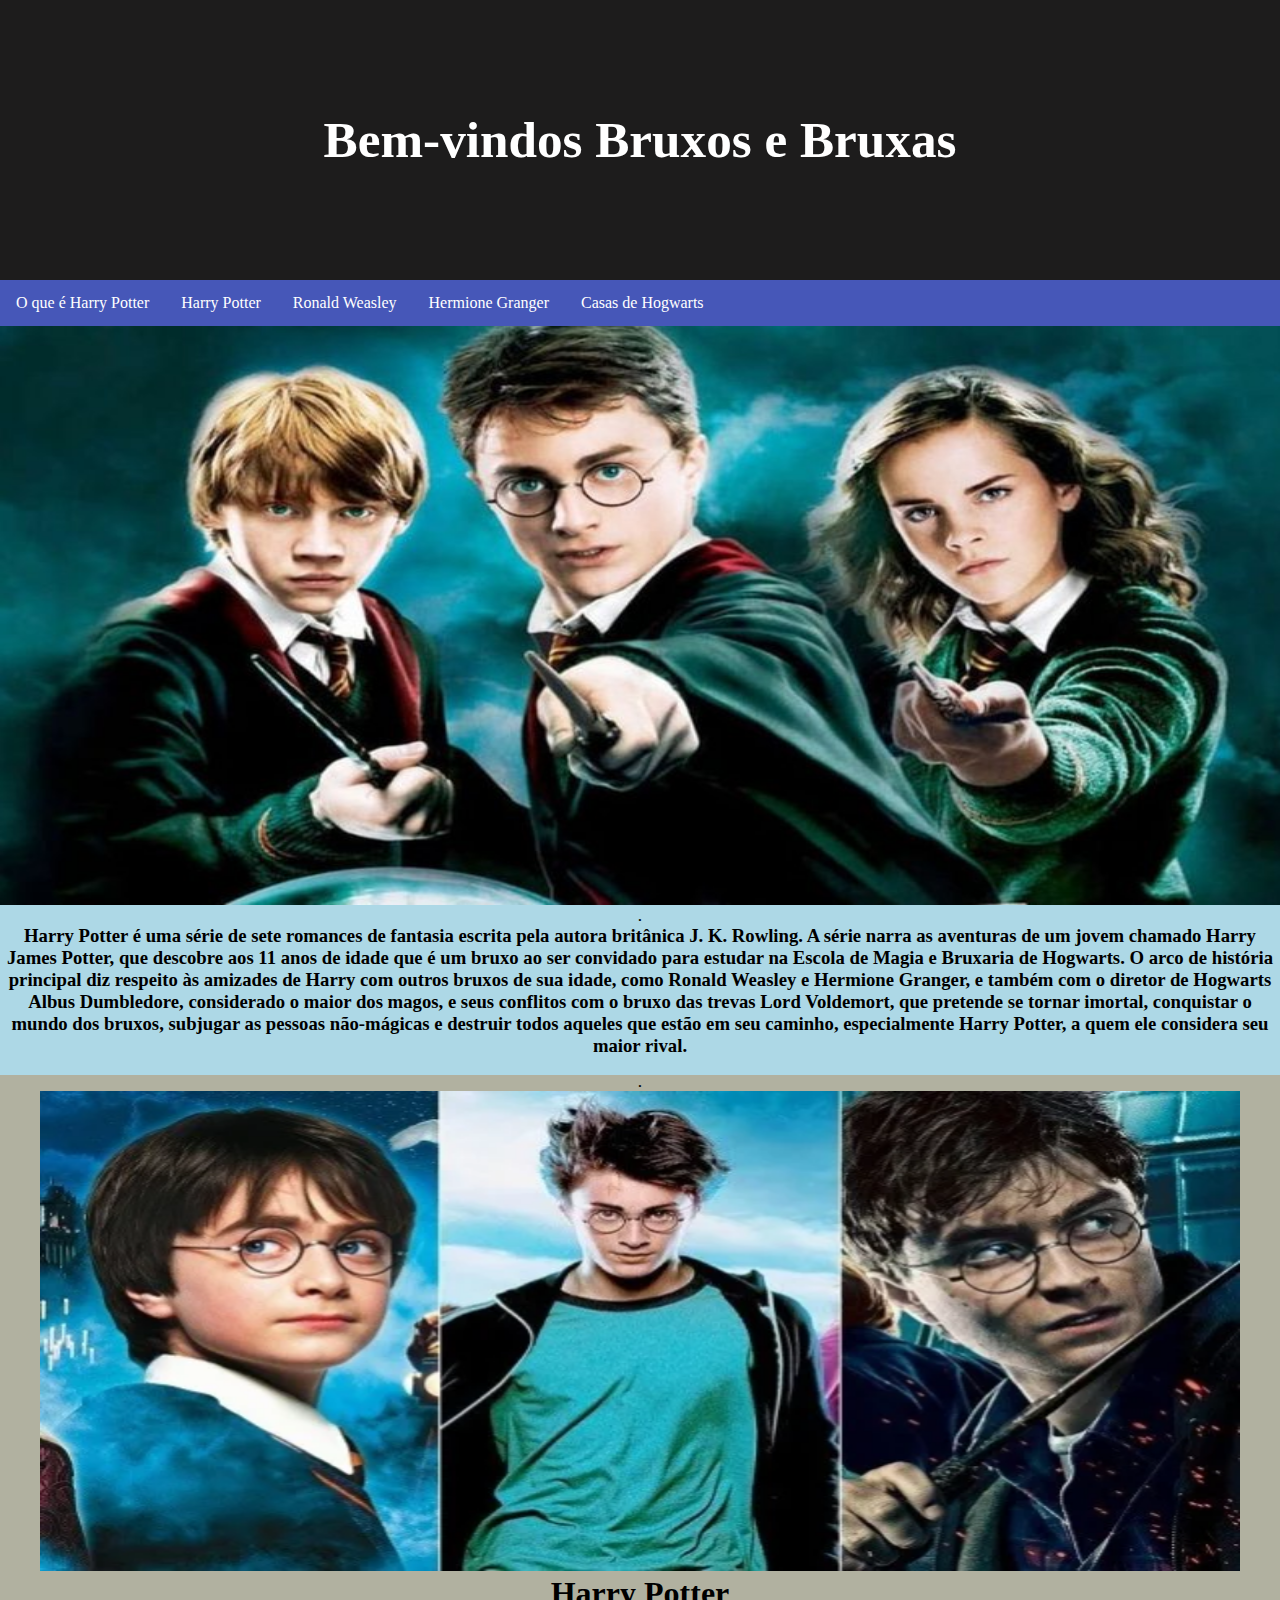
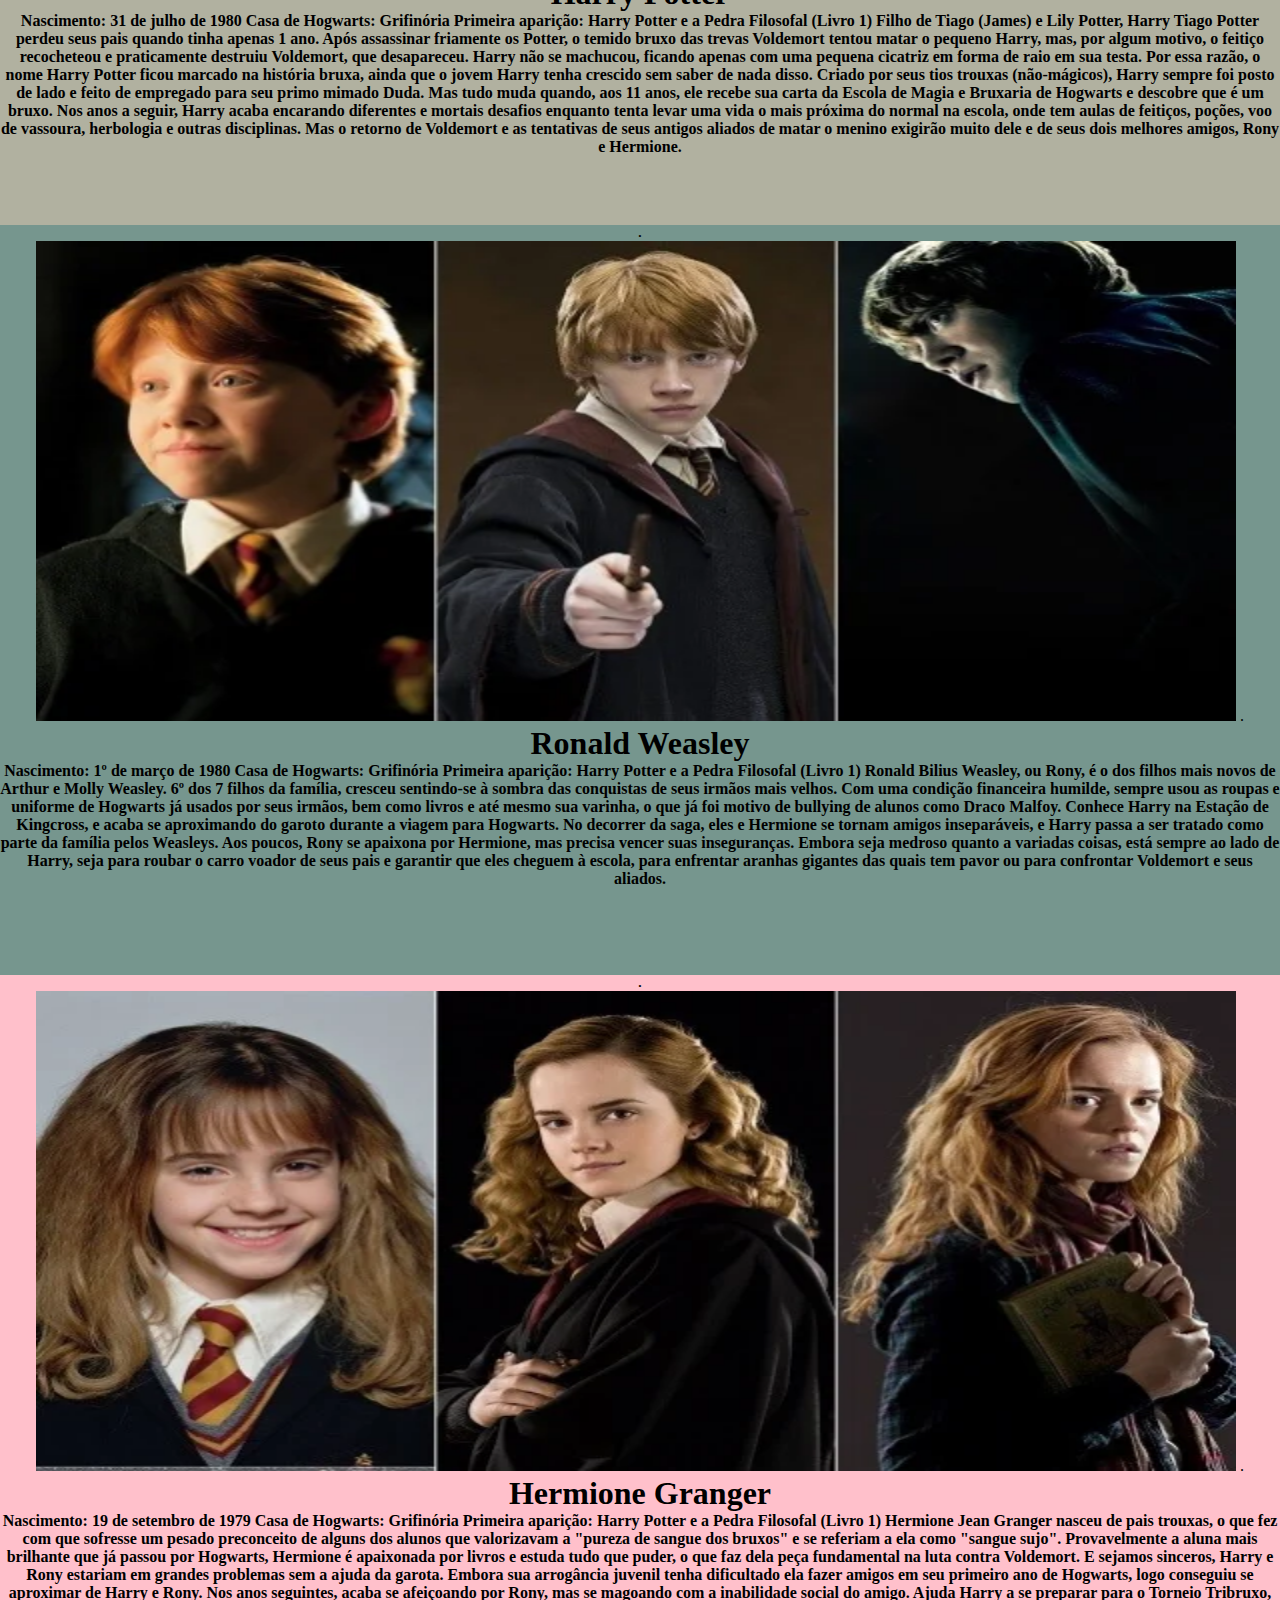
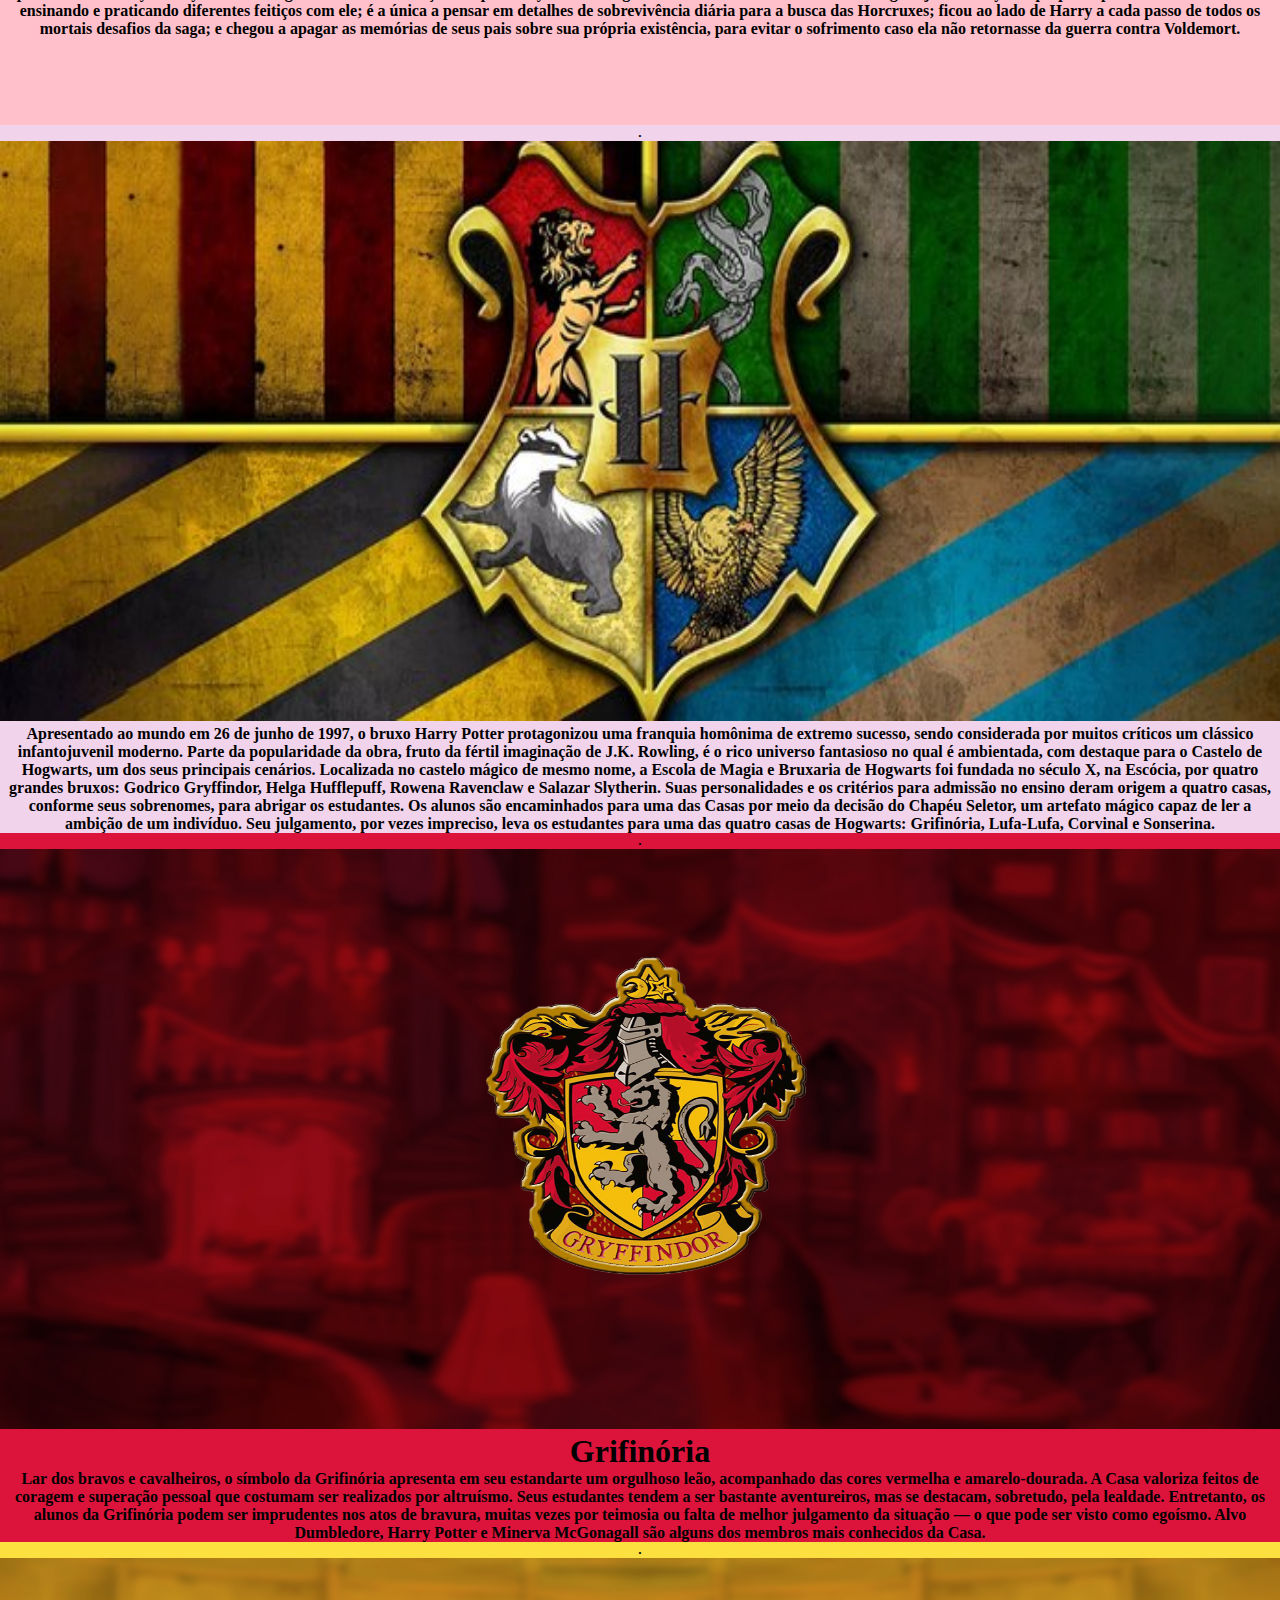
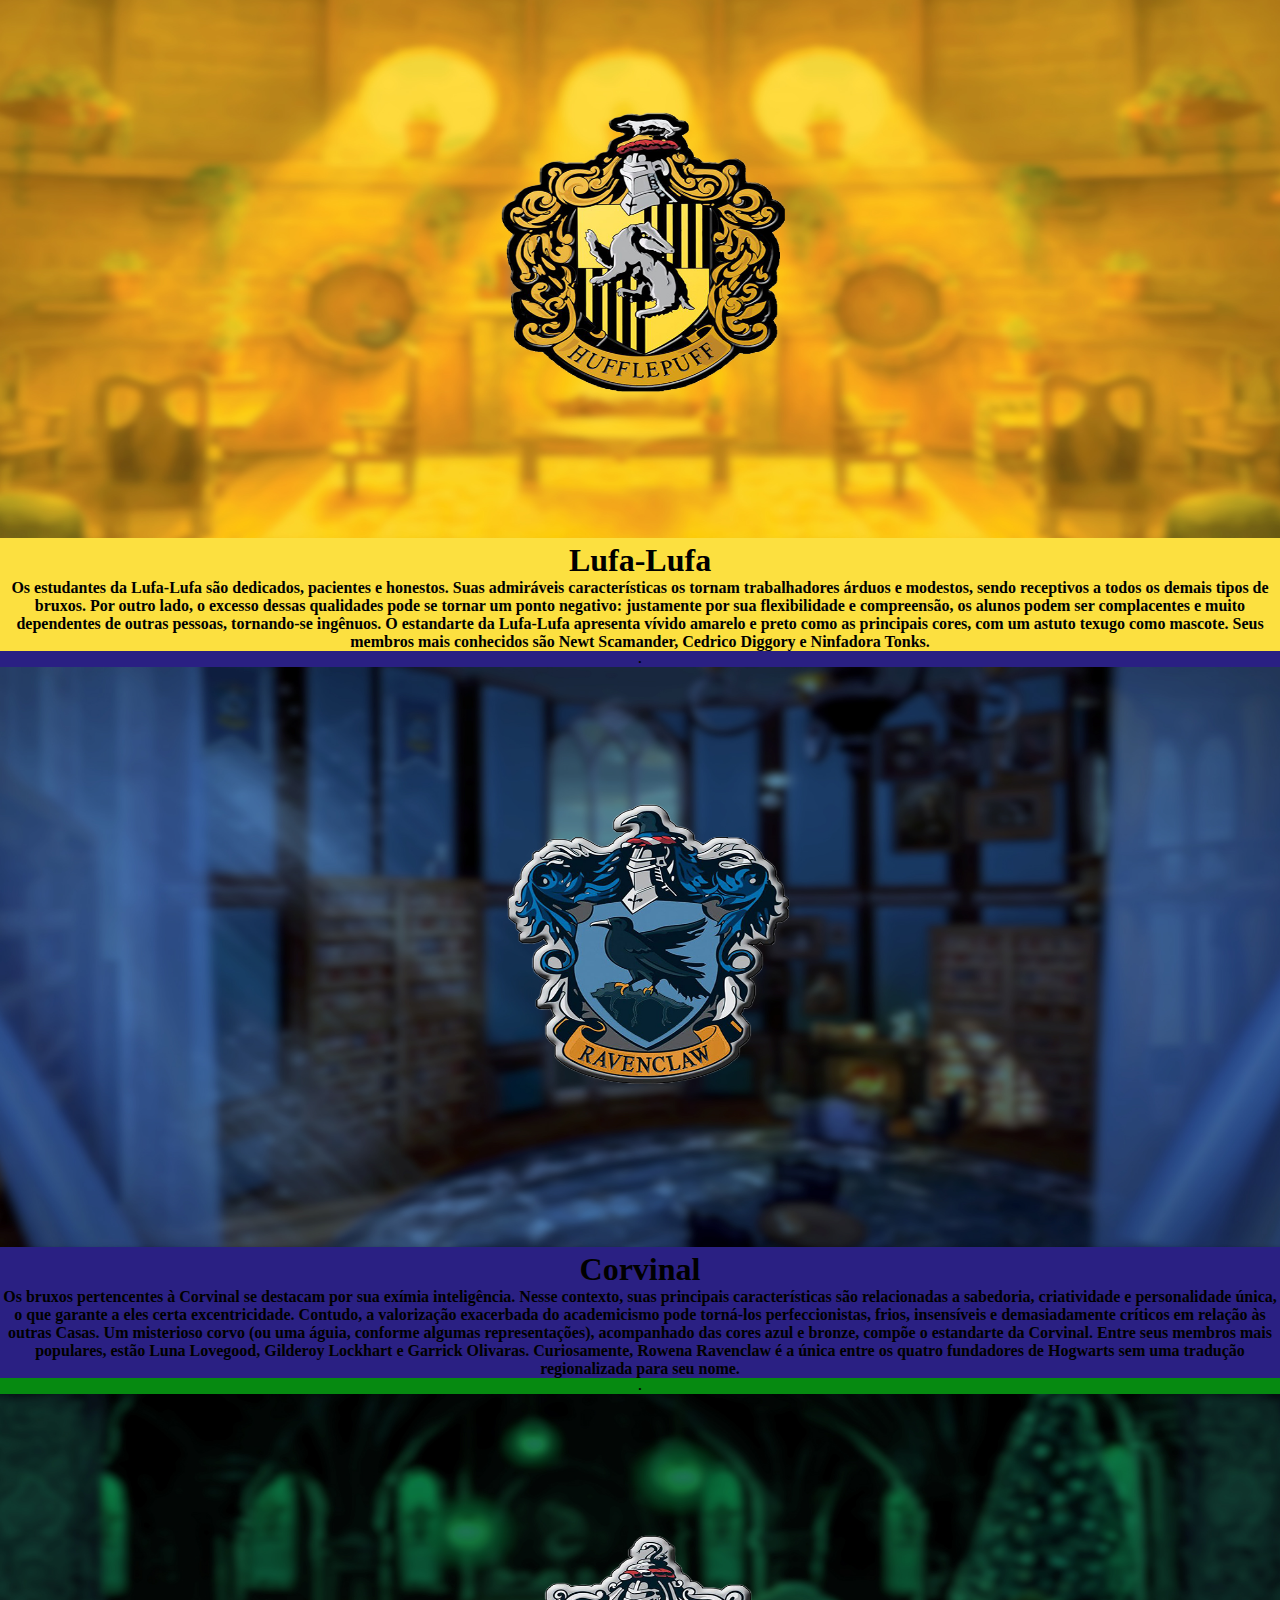
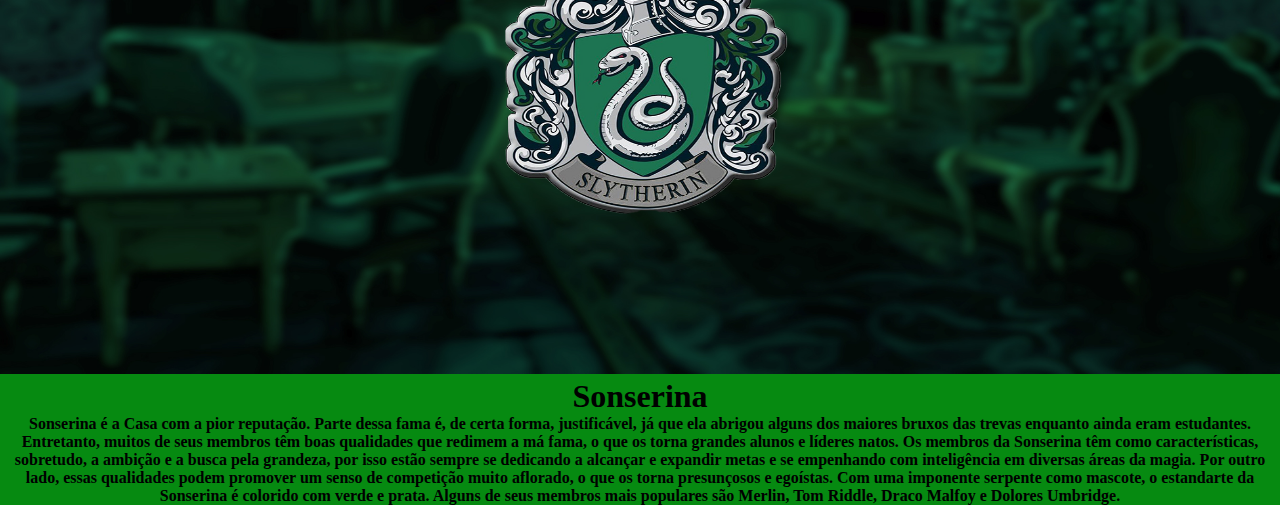
<file: index.html>
<!DOCTYPE html>
<html lang="pt-br">
	<head>
		<title>
			HTML e CSS
		</title>
		<meta charset="UTF-8">
		<meta name="description" content="Página com HTML e CSS, trabalhando com tags, atributos e elementos do HTML, e trabalhando com Seletores, propriedades e valores do CSS">
		<meta name="keywords" content="HTML, CSS, Designer, Web, JS">
		<link rel="shortcut icon" href="Img/harry.jpg">

		<link rel="stylesheet" type="text/css" href="css/estilo.css">

	</head>
	<body>
		<main class="geral">
			<header class="topo">
				<h1>Bem-vindos Bruxos e Bruxas</h1>
			</header>
			<nav class="menu">
				<ul>
				  <li><a href="#conteudo1">O que é Harry Potter</a></li>
				  <li><a href="#conteudo2">Harry Potter</a></li>
				  <li><a href="#conteudo3">Ronald Weasley</a></li>
				  <li><a href="#conteudo4">Hermione Granger</a></li>
				  <li><a href="#conteudo5">Casas de Hogwarts</a></li>
				  <li><a href="#conteudo6"></a></li>
				  <li><a href="#conteudo7"></a></li>
				  <li><a href="#conteudo8"></a></li>
				</ul>
			</nav>
			<section class="conteudo1" id="conteudo1">
				<img src="Img/imagem 1.jpg" alt="some text" width=1300 height=580>
				<h5>.</h5>
				<h3>Harry Potter é uma série de sete romances de fantasia escrita pela autora britânica J. K. Rowling. A série narra as aventuras de um jovem chamado Harry James Potter, que descobre aos 11 anos de idade que é um bruxo ao ser convidado para estudar na Escola de Magia e Bruxaria de Hogwarts. O arco de história principal diz respeito às amizades de Harry com outros bruxos de sua idade, como Ronald Weasley e Hermione Granger, e também com o diretor de Hogwarts Albus Dumbledore, considerado o maior dos magos, e seus conflitos com o bruxo das trevas Lord Voldemort, que pretende se tornar imortal, conquistar o mundo dos bruxos, subjugar as pessoas não-mágicas e destruir todos aqueles que estão em seu caminho, especialmente Harry Potter, a quem ele considera seu maior rival.</h3>
			</section>

			<section class="conteudo2" id="conteudo2">
				<h5>.</h5>
				<img src="Img/harry-0.webp" alt="some text" width=1200 height=480>
				<h1></h1> 
								<h1>Harry Potter</h1>
				
				    <h4>Nascimento: 31 de julho de 1980
					Casa de Hogwarts: Grifinória
					Primeira aparição: Harry Potter e a Pedra Filosofal (Livro 1)
					
					Filho de Tiago (James) e Lily Potter, Harry Tiago Potter perdeu seus pais quando tinha apenas 1 ano. Após assassinar friamente os Potter, o temido bruxo das trevas Voldemort tentou matar o pequeno Harry, mas, por algum motivo, o feitiço recocheteou e praticamente destruiu Voldemort, que desapareceu. Harry não se machucou, ficando apenas com uma pequena cicatriz em forma de raio em sua testa.
					Por essa razão, o nome Harry Potter ficou marcado na história bruxa, ainda que o jovem Harry tenha crescido sem saber de nada disso. Criado por seus tios trouxas (não-mágicos), Harry sempre foi posto de lado e feito de empregado para seu primo mimado Duda. Mas tudo muda quando, aos 11 anos, ele recebe sua carta da Escola de Magia e Bruxaria de Hogwarts e descobre que é um bruxo.

					Nos anos a seguir, Harry acaba encarando diferentes e mortais desafios enquanto tenta levar uma vida o mais próxima do normal na escola, onde tem aulas de feitiços, poções, voo de vassoura, herbologia e outras disciplinas. Mas o retorno de Voldemort e as tentativas de seus antigos aliados de matar o menino exigirão muito dele e de seus dois melhores amigos, Rony e Hermione.</h4>
					
					</section>

					<section class="conteudo3" id="conteudo3">
					<h5>.</h5>
					<img src="Img/ronald-weasley.webp" alt="some text" width=1200 height=480>
					<h8>.</h8> 
									<h1>Ronald Weasley</h1>
					
					<h4>Nascimento: 1º de março de 1980
						Casa de Hogwarts: Grifinória
						Primeira aparição: Harry Potter e a Pedra Filosofal (Livro 1)
						
						Ronald Bilius Weasley, ou Rony, é o dos filhos mais novos de Arthur e Molly Weasley. 6º dos 7 filhos da família, cresceu sentindo-se à sombra das conquistas de seus irmãos mais velhos. Com uma condição financeira humilde, sempre usou as roupas e uniforme de Hogwarts já usados por seus irmãos, bem como livros e até mesmo sua varinha, o que já foi motivo de bullying de alunos como Draco Malfoy.
						
						Conhece Harry na Estação de Kingcross, e acaba se aproximando do garoto durante a viagem para Hogwarts. No decorrer da saga, eles e Hermione se tornam amigos inseparáveis, e Harry passa a ser tratado como parte da família pelos Weasleys.
						
						Aos poucos, Rony se apaixona por Hermione, mas precisa vencer suas inseguranças. Embora seja medroso quanto a variadas coisas, está sempre ao lado de Harry, seja para roubar o carro voador de seus pais e garantir que eles cheguem à escola, para enfrentar aranhas gigantes das quais tem pavor ou para confrontar Voldemort e seus aliados.</h4>
					
					
			</section>
			

			<section class="conteudo4" id="conteudo4">
				<h5>.</h5>
				<img src="Img/hermione-0.webp" alt="some text" width=1200 height=480>
					<h8>.</h8> 
                <h1> Hermione Granger </h1>
          
				<h4>Nascimento: 19 de setembro de 1979
					Casa de Hogwarts: Grifinória
					Primeira aparição: Harry Potter e a Pedra Filosofal (Livro 1)
					
					Hermione Jean Granger nasceu de pais trouxas, o que fez com que sofresse um pesado preconceito de alguns dos alunos que valorizavam a "pureza de sangue dos bruxos" e se referiam a ela como "sangue sujo". Provavelmente a aluna mais brilhante que já passou por Hogwarts, Hermione é apaixonada por livros e estuda tudo que puder, o que faz dela peça fundamental na luta contra Voldemort. E sejamos sinceros, Harry e Rony estariam em grandes problemas sem a ajuda da garota.
					
					Embora sua arrogância juvenil tenha dificultado ela fazer amigos em seu primeiro ano de Hogwarts, logo conseguiu se aproximar de Harry e Rony. Nos anos seguintes, acaba se afeiçoando por Rony, mas se magoando com a inabilidade social do amigo.
					
					Ajuda Harry a se preparar para o Torneio Tribruxo, ensinando e praticando diferentes feitiços com ele; é a única a pensar em detalhes de sobrevivência diária para a busca das Horcruxes; ficou ao lado de Harry a cada passo de todos os mortais desafios da saga; e chegou a apagar as memórias de seus pais sobre sua própria existência, para evitar o sofrimento caso ela não retornasse da guerra contra Voldemort.</h4>
              
                
                    </section>

			<section class="conteudo5" id="conteudo5">
				<h5>.</h5>
					<img src="Img/casas.jpg" alt="some text" width=1300 height=580>
					<h1></h1>

					<h4>Apresentado ao mundo em 26 de junho de 1997, o bruxo Harry Potter protagonizou uma franquia homônima de extremo sucesso, sendo considerada por muitos críticos um clássico infantojuvenil moderno. Parte da popularidade da obra, fruto da fértil imaginação de J.K. Rowling, é o rico universo fantasioso no qual é ambientada, com destaque para o Castelo de Hogwarts, um dos seus principais cenários.

						Localizada no castelo mágico de mesmo nome, a Escola de Magia e Bruxaria de Hogwarts foi fundada no século X, na Escócia, por quatro grandes bruxos: Godrico Gryffindor, Helga Hufflepuff, Rowena Ravenclaw e Salazar Slytherin. Suas personalidades e os critérios para admissão no ensino deram origem a quatro casas, conforme seus sobrenomes, para abrigar os estudantes.
						
						Os alunos são encaminhados para uma das Casas por meio da decisão do Chapéu Seletor, um artefato mágico capaz de ler a ambição de um indivíduo. Seu julgamento, por vezes impreciso, leva os estudantes para uma das quatro casas de Hogwarts: Grifinória, Lufa-Lufa, Corvinal e Sonserina.
						
						
						</h4>

						<section class="conteudo6" id="conteudo6">
							<h5>.</h5>
						<img src="Img/grifi.jpg" alt="some text" width=1300 height=580>

						<h1>Grifinória</h1>

						<h4>
							Lar dos bravos e cavalheiros, o símbolo da Grifinória apresenta em seu estandarte um orgulhoso leão, acompanhado das cores vermelha e amarelo-dourada. A Casa valoriza feitos de coragem e superação pessoal que costumam ser realizados por altruísmo. Seus estudantes tendem a ser bastante aventureiros, mas se destacam, sobretudo, pela lealdade.

Entretanto, os alunos da Grifinória podem ser imprudentes nos atos de bravura, muitas vezes por teimosia ou falta de melhor julgamento da situação — o que pode ser visto como egoísmo. Alvo Dumbledore, Harry Potter e Minerva McGonagall são alguns dos membros mais conhecidos da Casa.
						</h4>

						<section class="conteudo7" id="conteudo7">
							<h5>.</h5>
						<img src="Img/lufa.jpg" alt="some text" width=1300 height=580>

						<h1>Lufa-Lufa</h1>

						<h4>Os estudantes da Lufa-Lufa são dedicados, pacientes e honestos. Suas admiráveis características os tornam trabalhadores árduos e modestos, sendo receptivos a todos os demais tipos de bruxos. Por outro lado, o excesso dessas qualidades pode se tornar um ponto negativo: justamente por sua flexibilidade e compreensão, os alunos podem ser complacentes e muito dependentes de outras pessoas, tornando-se ingênuos.

							O estandarte da Lufa-Lufa apresenta vívido amarelo e preto como as principais cores, com um astuto texugo como mascote. Seus membros mais conhecidos são Newt Scamander, Cedrico Diggory e Ninfadora Tonks.</h4>

							<section class="conteudo8" id="conteudo8">
								<h5>.</h5>
						<img src="Img/corvinal.jpg" alt="some text" width=1300 height=580>

						<h1>Corvinal</h1>

						<h4>Os bruxos pertencentes à Corvinal se destacam por sua exímia inteligência. Nesse contexto, suas principais características são relacionadas a sabedoria, criatividade e personalidade única, o que garante a eles certa excentricidade. Contudo, a valorização exacerbada do academicismo pode torná-los perfeccionistas, frios, insensíveis e demasiadamente críticos em relação às outras Casas.

							Um misterioso corvo (ou uma águia, conforme algumas representações), acompanhado das cores azul e bronze, compõe o estandarte da Corvinal. Entre seus membros mais populares, estão Luna Lovegood, Gilderoy Lockhart e Garrick Olivaras. Curiosamente, Rowena Ravenclaw é a única entre os quatro fundadores de Hogwarts sem uma tradução regionalizada para seu nome.</h4>

							<section class="conteudo9" id="conteudo9">
								<h5>.</h5>
							<img src="Img/sonsrina.jpg" alt="some text" width=1300 height=580>

							<h1>Sonserina</h1>

							<h4>Sonserina é a Casa com a pior reputação. Parte dessa fama é, de certa forma, justificável, já que ela abrigou alguns dos maiores bruxos das trevas enquanto ainda eram estudantes. Entretanto, muitos de seus membros têm boas qualidades que redimem a má fama, o que os torna grandes alunos e líderes natos.

								Os membros da Sonserina têm como características, sobretudo, a ambição e a busca pela grandeza, por isso estão sempre se dedicando a alcançar e expandir metas e se empenhando com inteligência em diversas áreas da magia. Por outro lado, essas qualidades podem promover um senso de competição muito aflorado, o que os torna presunçosos e egoístas.
								
								Com uma imponente serpente como mascote, o estandarte da Sonserina é colorido com verde e prata. Alguns de seus membros mais populares são Merlin, Tom Riddle, Draco Malfoy e Dolores Umbridge.</h4>
		
		</main>
	</body>
</html>
</file>
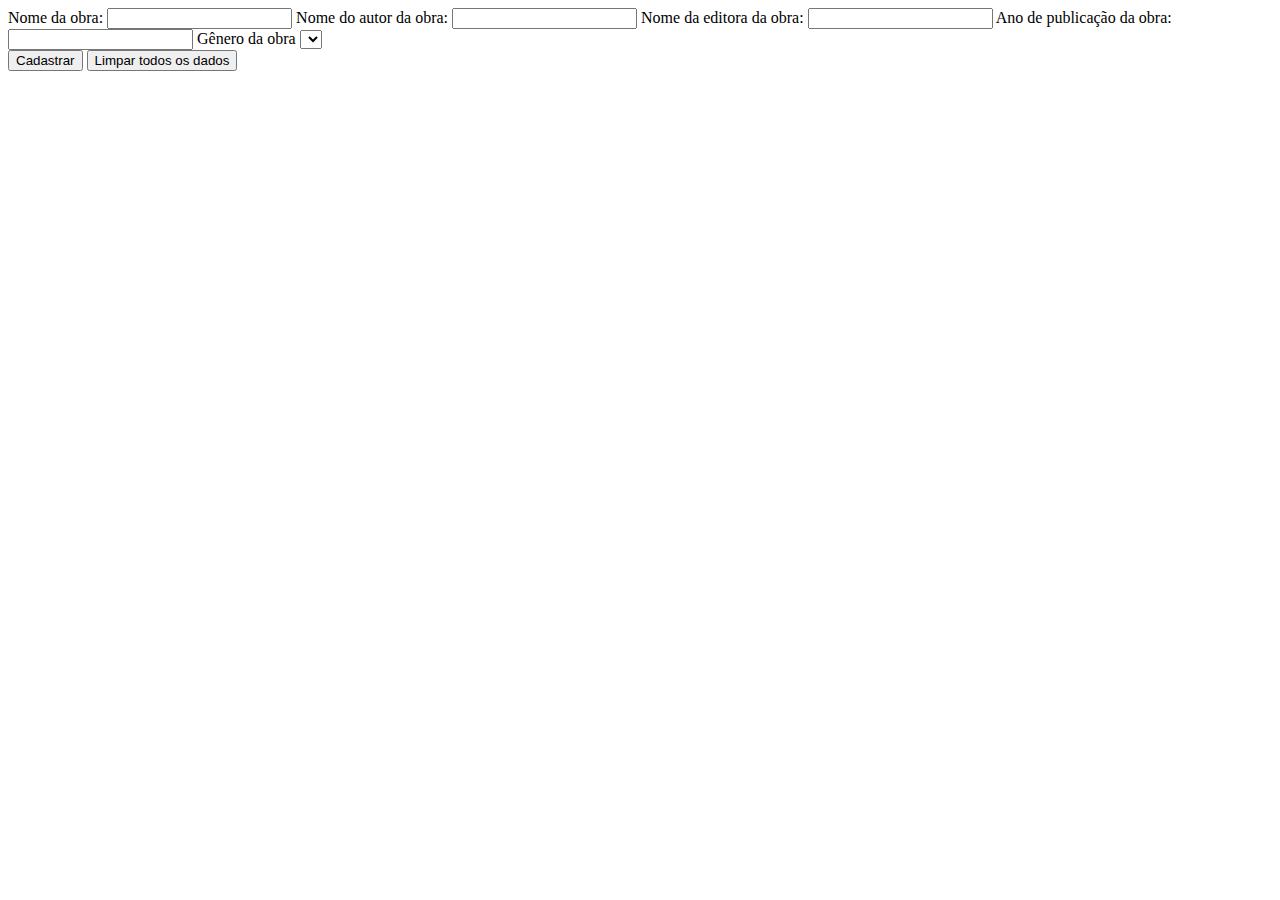
<file: biblioteca/target/classes/templates/pages/register.html>
<!DOCTYPE html>
<html lang="pt-BR" xmlns:th="http://www.thymeleaf.org">
  <head>
    <meta charset="UTF-8" />
    <meta http-equiv="X-UA-Compatible" content="IE=edge" />
    <meta name="viewport" content="width=device-width, initial-scale=1.0" />
    <title>Biblioteca - Cadastro de livros</title>
    <link rel="stylesheet" th:href="@{/css/style.css}" />
  </head>
  <body>
    <main>
      <form method="post" th:action="@{/books}" th:object="${objBook}">
        <label>Nome da obra:</label>
        <input type="text" th:field="*{name}" required />
        <label>Nome do autor da obra:</label>
        <input type="text" th:field="*{author}" required />
        <label>Nome da editora da obra:</label>
        <input type="text" th:field="*{publishing}" required />
        <label>Ano de publicação da obra:</label>
        <input type="number" th:field="*{yearOfPublication}" required />
        <label>Gênero da obra</label>
        <select th:field="*{genre}">
          <option
            th:each="genre : ${T(br.com.andersonchoren.library.model.Genre).values()}"
            th:value="${genre}"
            th:text="${genre}"
          ></option>
        </select>
        <div>
          <button type="submit">Cadastrar</button>
          <button type="reset">Limpar todos os dados</button>
        </div>
      </form>
    </main>
  </body>
</html>
</file>
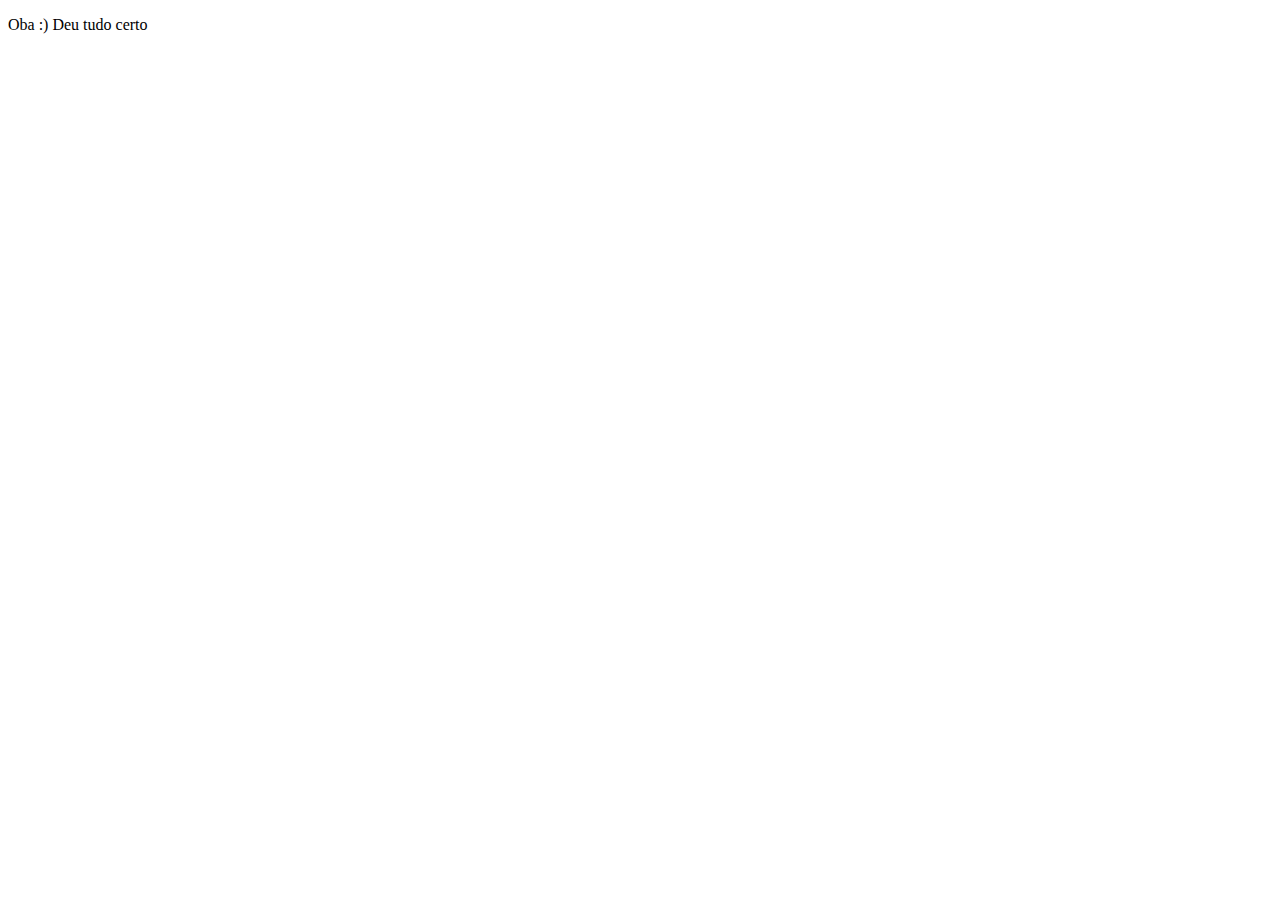
<file: biblioteca/target/classes/templates/pages/sucess.html>
<!DOCTYPE html>
<html lang="pt-BR" xmlns:th="http://www.thymeleaf.org">
  <head>
    <meta charset="UTF-8" />
    <meta http-equiv="X-UA-Compatible" content="IE=edge" />
    <meta name="viewport" content="width=device-width, initial-scale=1.0" />
    <title>Cadastro de livros - Sucesso</title>
  </head>
  <body>
    <p>Oba :) Deu tudo certo</p>
  </body>
</html>
</file>
<file: css/estilo.css>
@charset "utf-8";

*{
	margin:0;
	padding:0;
}
html{
	scroll-behavior:smooth;
}
.geral{
	width:100%;
	margin:0;
	padding:0;
}
.topo{
	width:100%;
	height:280px;
	background-color: #1d1c1c;
	font-family:cursive;

}
.topo h1{
	color:#fff;
	text-align:center;
	line-height:280px;
	font-size:4vw;
}
.menu{
	width:100%;
	height:45px;
	background-color:#4657b8;
	position:sticky;
	top:0;
	text-align:center;
}
.menu ul {
  list-style-type: none;
  margin: 0;
  padding: 0;
  overflow: hidden;
  background-color:#4657b8;
  text-align:center;
}

.menu ul li {
  float: left;
  text-align:center;
}

.menu ul li a {
  display: block;
  color: white;
  text-align: center;
  padding: 14px 16px;
  text-decoration: none;
  text-align:center;
}

.menu ul li a:hover {
  background-color: #008080;
}
.conteudo1, .conteudo2, .conteudo3, .conteudo4{
	width:100%;
	height:750px;
}
.conteudo1{
	background-color:lightblue;
	text-align:center;
}
.conteudo2{
	background-color:rgb(177, 177, 160);
	text-align:center;
}
.conteudo3{
	background-color:rgb(118, 150, 142);
	text-align:center;
}
.conteudo4{
	background-color:pink;
	text-align:center;
}
.conteudo5{
	background-color:rgba(231, 179, 223, 0.582);
	text-align:center;
}
.conteudo6{
	background-color: crimson;
	text-align:center;
}
.conteudo7{
	background-color: rgb(252, 224, 64);
	text-align:center;
}
.conteudo8{
	background-color: rgb(42, 32, 131);
	text-align:center;
}
.conteudo9{
	background-color: rgb(6, 138, 17);
	text-align:center;
}
.rodape{
	width:100%;
	height:80px;
	background-color:#2F4F4F;
}
</file>
